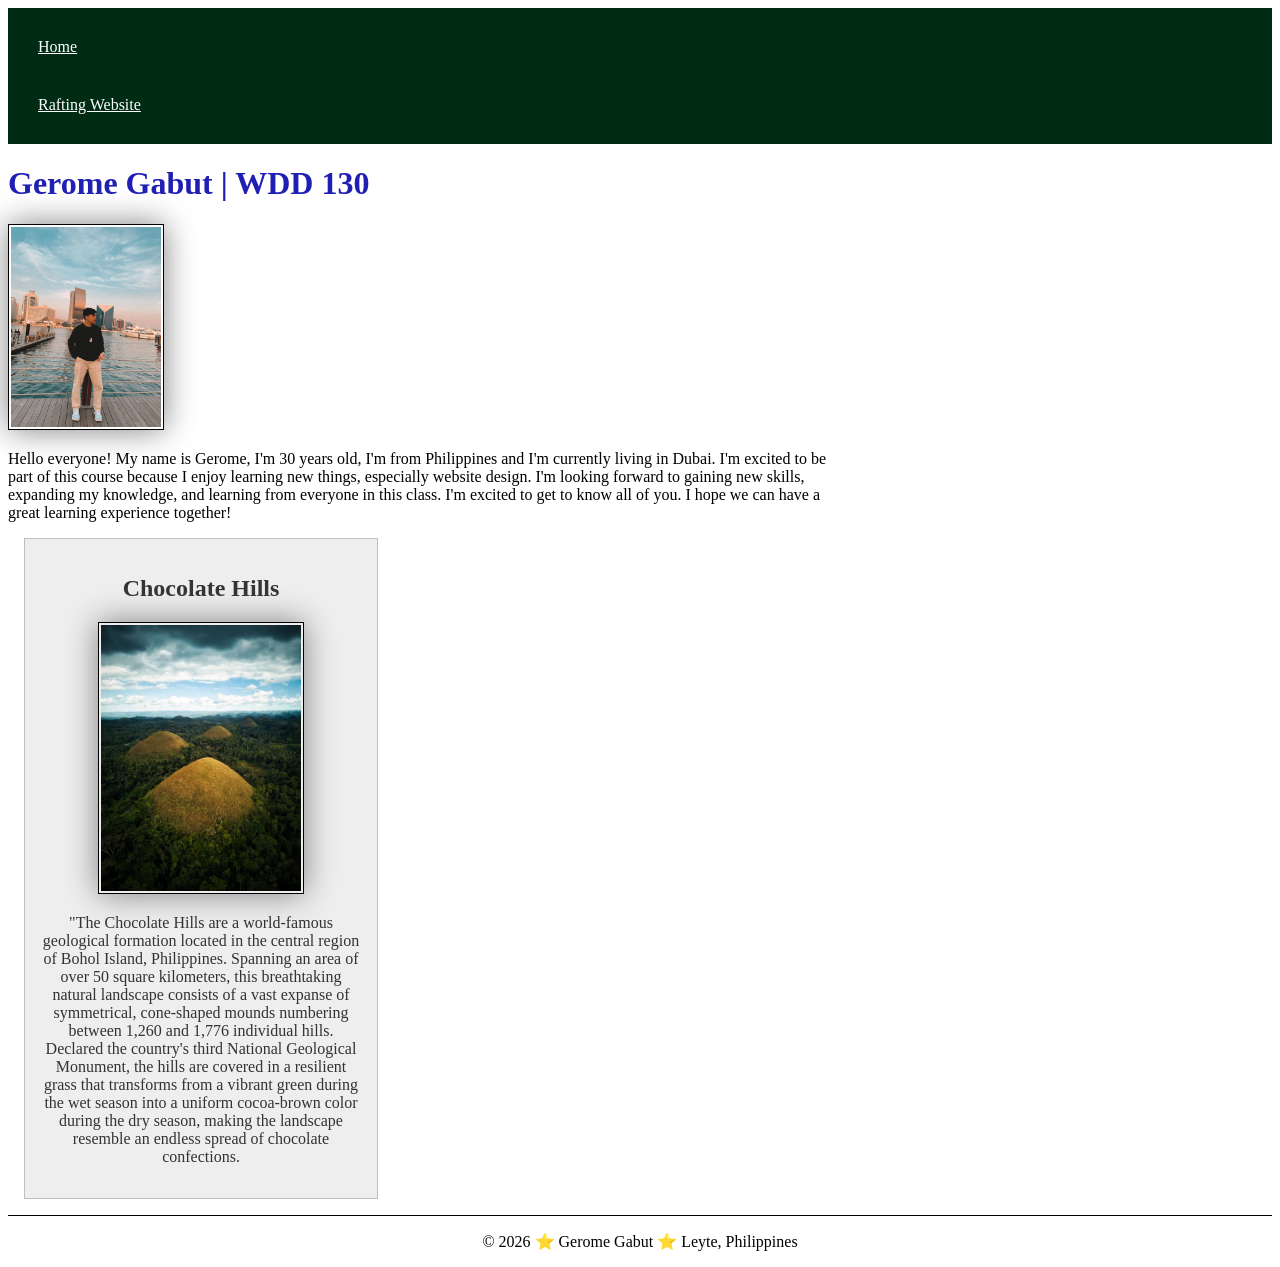
<file: week02-Assignment/week02.html>
<!DOCTYPE html>
<html lang="en">

<head>
    <meta charset="UTF-8">
    <meta name="viewport" content="width=device-width, initial-scale=1.0">
    <title>Gerome Gabut | WDD 130</title>
    <meta name="description" content="Gerome Gabut BYU-Idaho WDD 130 course Home Page">
    <meta name="author" content="Gerome Gabut">
    <link rel=" stylesheet" href="styles.css">

</head>

<body>
    <header>
        <nav>
            <a href="#">Home</a>
            <a href="wwr/">Rafting Website</a>

        </nav>
    </header>

    <main>
        <h1>Gerome Gabut | WDD 130</h1>
        <img src="images/profile.jpg" alt="Gerome Gabut." width="200">

        <p>Hello everyone!

            My name is Gerome, I'm 30 years old, I'm from Philippines and I'm currently living in Dubai.
            I'm excited to be part of this course because I enjoy learning new things, especially website design.
            I'm looking forward to gaining new skills, expanding my knowledge, and learning from everyone in this class.

            I'm excited to get to know all of you. I hope we can have a great learning experience together!</p>

    </main>

    <aside>
        <h2>Chocolate Hills</h2>
        <img src="images/chocolate-hills.jpg" alt="Chocolate Hills">
        <p>"The Chocolate Hills are a world-famous geological formation located in the central region of Bohol Island,
            Philippines. Spanning an area of over 50 square kilometers, this breathtaking natural landscape consists
            of a vast expanse of symmetrical, cone-shaped mounds numbering between 1,260 and 1,776 individual hills.
            Declared the country's third National Geological Monument, the hills are covered in a resilient grass that
            transforms from a vibrant green during the wet season into a uniform cocoa-brown color during the dry season,
            making the landscape resemble an endless spread of chocolate confections.

    </aside>

    <footer>

        <p> &copy; 2026 ⭐ Gerome Gabut ⭐ Leyte, Philippines</p>
    </footer>
</body>

</html>
</file>
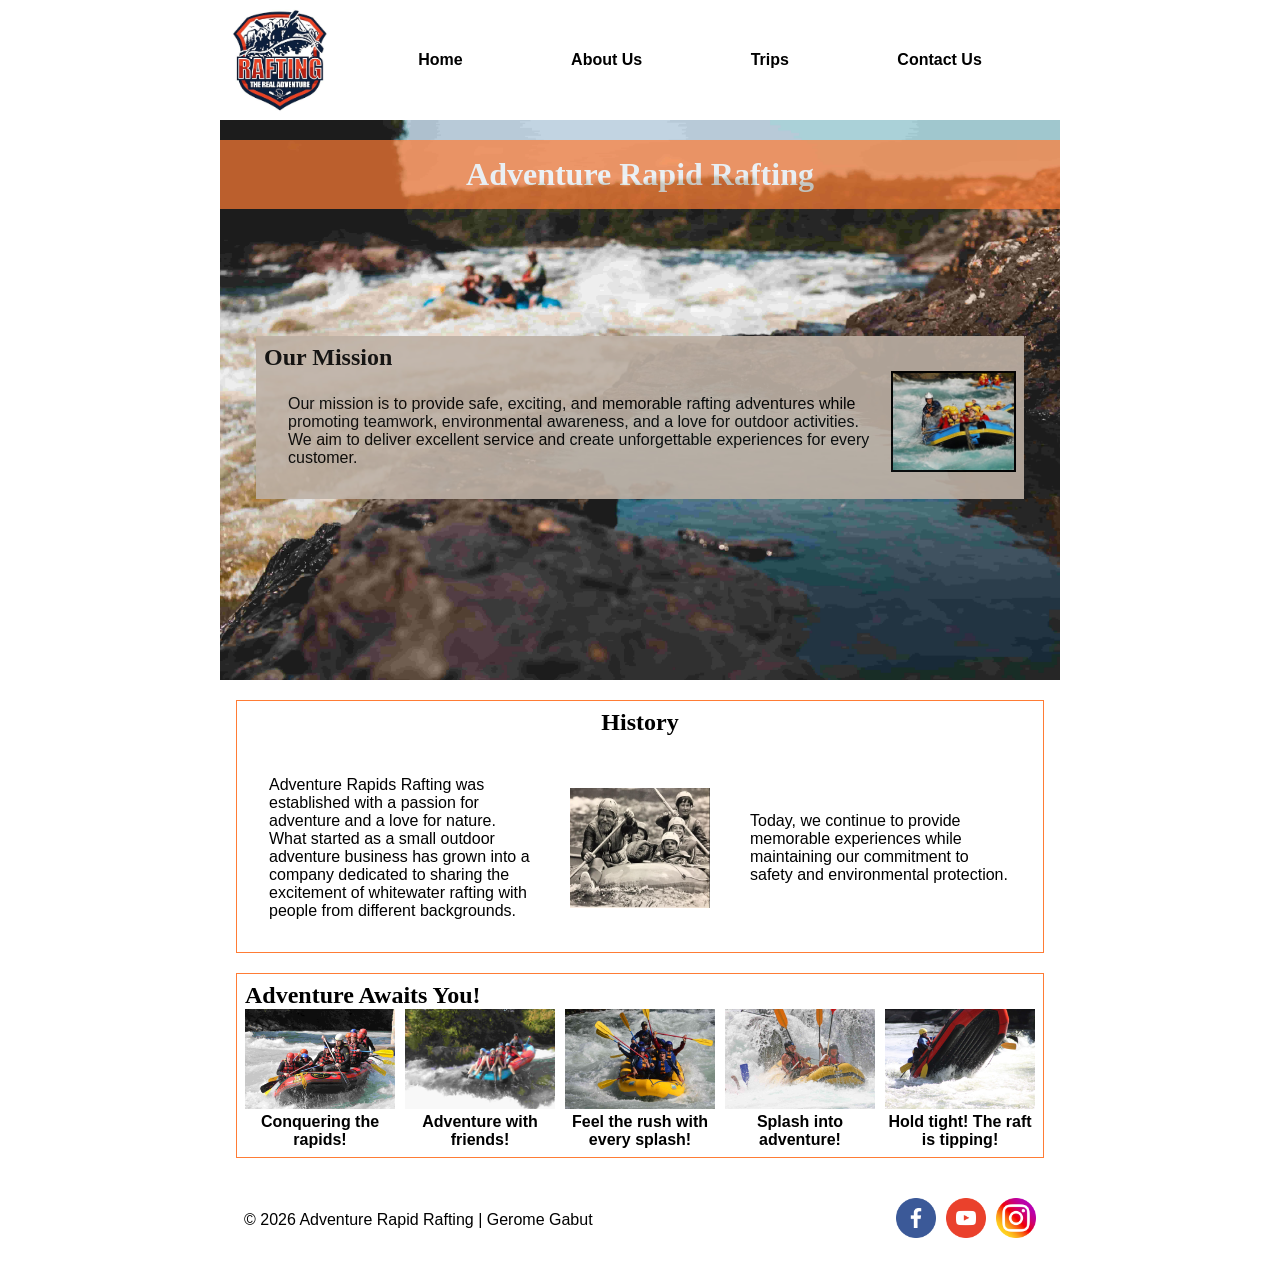
<file: wwr/about.html>
<!DOCTYPE html>
<html lang="en">

<head>
    <meta charset="UTF-8">
    <meta name="viewport" content="width=device-width, initial-scale=1.0">
    <title>About Us | Adventure Rapid Rafting </title>
    <meta name="description" content="Learn about Adventure Rapid Rafting To create unforgettable river adventures through safety, teamwork, excitement, and excellent customer service ">
    <meta name="author" content="Gerome Gabut">
    <link rel="stylesheet" href="styles/rafting.css">

</head>

<body>
    <header>
        <img src="images/logo.jpg" alt="Gerome Gabut." width="200">
        <nav>
            <ul>
                <li><a href="index.html">Home</a></li>
                <li><a href="about.html">About Us</a></li>
                <li><a href="trips.html">Trips</a></li>
                <li><a href="contact.html">Contact Us</a></li>
            </ul>
        </nav>
    </header>

    <main>
        <div class="hero">
            <h1>Adventure Rapid Rafting</h1>
            <img src="images/rafting.jpg" alt="Adventure Rapid Rafting">

            <article>
                <h2>Our Mission</h2>
                <img src="images/caption.jpg" alt="Happy customer enjoying adventure rapid rafting">
                <p>
                    Our mission is to provide safe, exciting, and memorable rafting adventures while
                    promoting teamwork, environmental awareness, and a love for outdoor activities.
                    We aim to deliver excellent service and create unforgettable experiences for every customer.</p>
            </article>
        </div>

        <section class="history">
            <h2>History</h2>

            <p>

                Adventure Rapids Rafting was established with a passion for adventure and a love for nature.
                What started as a small outdoor adventure business has grown into a company dedicated to
                sharing the excitement of whitewater rafting with people from different backgrounds.
            </p>

            <img src="images/history.jpg" alt="Happy customer enjoying adventure rapid rafting">

            <p>
                Today, we continue to provide memorable experiences while maintaining our commitment
                to safety and environmental protection.
            </p>

        </section>

        <section>
            <h2>Adventure Awaits You!</h2>

            <div class="adventures">

                <figure>
                    <img src="images/rapids.jpg" alt="Adventure Rapid Rafting">
                    <figcaption>Conquering the rapids!</figcaption>
                </figure>

                <figure>
                    <img src="images/friendship.jpg" alt="Adventure Rapid Rafting">
                    <figcaption>Adventure with friends!</figcaption>
                </figure>

                <figure>
                    <img src="images/thrill.jpg" alt="Adventure Rapid Rafting">
                    <figcaption>Feel the rush with every splash!</figcaption>
                </figure>

                <figure>
                    <img src="images/splash.jpg" alt="Adventure Rapid Rafting">
                    <figcaption>Splash into adventure!</figcaption>
                </figure>

                <figure>
                    <img src="images/adventure.jpg" alt="Adventure Rapid Rafting">
                    <figcaption>Hold tight! The raft is tipping!</figcaption>
                </figure>

            </div>
        </section>

    </main>


    <footer>

        <p> &copy; 2026 Adventure Rapid Rafting | Gerome Gabut </p>

        <nav class="socialmedia">
            <a href="https://facebook.com" target="_blank" rel="noopener noreferrer">
                <img src="images/facebook.png" alt="Facebook Icon">
            </a>

            <a href="https://youtube.com" target="_blank" rel="noopener noreferrer">
                <img src="images/youtube_logo.png" alt="YouTube Icon">
            </a>

            <a href="https://instagram.com" target="_blank" rel="noopener noreferrer">
                <img src="images/instagram_logo.png" alt="Instagram Icon">
            </a>
        </nav>
    </footer>


</body>

</html>
</file>
<file: week02-Assignment/styles.css>
/* Main content */
main {
    max-width: 840px;
}

nav {
    background-color: rgb(0, 44, 19);
    padding: 10px;
}

nav a {
    color: white;
    display: block;
    padding: 20px;

}

h1 {
    color: rgb(31, 31, 180);
}

img {
    width: 150px;
    height: auto;
    border: 1px solid black;
    padding: 2px;
    box-shadow: 0 0 30px gray;
}

main img {
    width: 150px;
    height: auto;
    border: 1px solid black;
    padding: 2px;
    box-shadow: 0 0 30px gray;
}

p {
    padding: 0;
}

aside {
    width: 20rem;
    margin: 1rem;
    border: 1px solid rgb(0 0 0 / 0.2);
    padding: 1rem;
    background-color: #eee;
    color: #333;
    text-align: center;
}

aside img {
    width: 200px;
    height: auto;
}

footer {
    margin-top: 15px;
    border-top: 1px solid #000;
    text-align: center;
}
</file>
<file: wwr/styles/rafting.css>
/* Main content */
:root {
    --primary-color: #000000;
    --secondary-color: #beb1a5;
    --accent1-color: #ff7c35;
    --accent2-color: #000000;
    --heading-font: Georgia, "Times New Roman", serif;
    --body-font: Arial, Helvetica, sans-serif;
}

/* Universal Selector */

* {
    margin: 0;
    padding: 0;
    box-sizing: border-box;
}

/* Body */
body {
    font-family: var(--body-font);
    color: var(--accent2-color);
}

/* Header, Main, and Footer */
header,
main,
footer {
    width: 840px;
    margin: 0 auto;

}

/* Headings */
h1,
h2 {
    font-family: var(--heading-font);
    color: var(--primary-color);
}

/* Navigation, Paragraphs, Sections, and Articles */
nav,
p,
section,
article {
    margin: 16px;
    padding: 8px;

}

/* Navigation */
nav ul {
    display: flex;
    justify-content: space-around;
    align-items: center;
    list-style: none;

}

nav a {

    text-decoration: none;
    color: var(--primary-color);
    font-weight: bold;

}

/* Header */
header {
    display: grid;
    grid-template-columns: 120px 1fr;
    align-items: center;

}

header img {
    width: 120px;
    height: auto;
}

/* Social Media Links */
.socialmedia {
    display: flex;
    justify-content: flex-end;
    gap: 10px;
}

.socialmedia a {
    display: inline-block;
}

.socialmedia img {
    width: 40px;
    height: auto;

}

/* Hero Section */
.hero {
    position: relative;
}

.hero h1 {
    position: absolute;
    color: #ffffff;
    text-align: center;
}

.hero img {
    display: block;
    width: 100%;
    height: auto;
}

/* Hero Heading */
h1 {
    position: absolute;
    top: 20px;
    width: 100%;
    padding: 16px;
    text-align: center;
    opacity: 0.7;
    background-color: var(--accent1-color);
    color: #fff;
}

/* Hero Article */
.hero article {
    position: absolute;
    top: 200px;
    left: 20px;
    right: 20px;
    background-color: var(--secondary-color);
    color: #000;
    opacity: 0.9;
}

.hero article img {
    float: right;
    width: 125px;
    margin: 0 0 10px 10px;
    border: 2px solid var(--primary-color);
}

/* Sections */
section {
    border: 1px solid var(--accent1-color);
    margin-top: 20px;
}

/* History Section */
.history {
    display: grid;
    grid-template-columns: 1fr 140px 1fr;
    align-items: center;
    gap: 16px;
}

.history h2 {
    grid-column: 1/4;
    text-align: center;
}

.history img {
    width: 100%;
    height: auto;
}

/* Adventures Section */
.adventures {
    display: flex;
    justify-content: space-between;
    align-items: center;
    gap: 10px;
}

.adventures figure {
    flex: 1;
    text-align: center;
}

.adventures img {
    width: 100%;
    height: auto;
}

.adventures figcaption {
    text-align: center;
    font-weight: bold;
}

footer {
    display: flex;
    justify-content: space-between;
    align-items: center;
}
</file>
